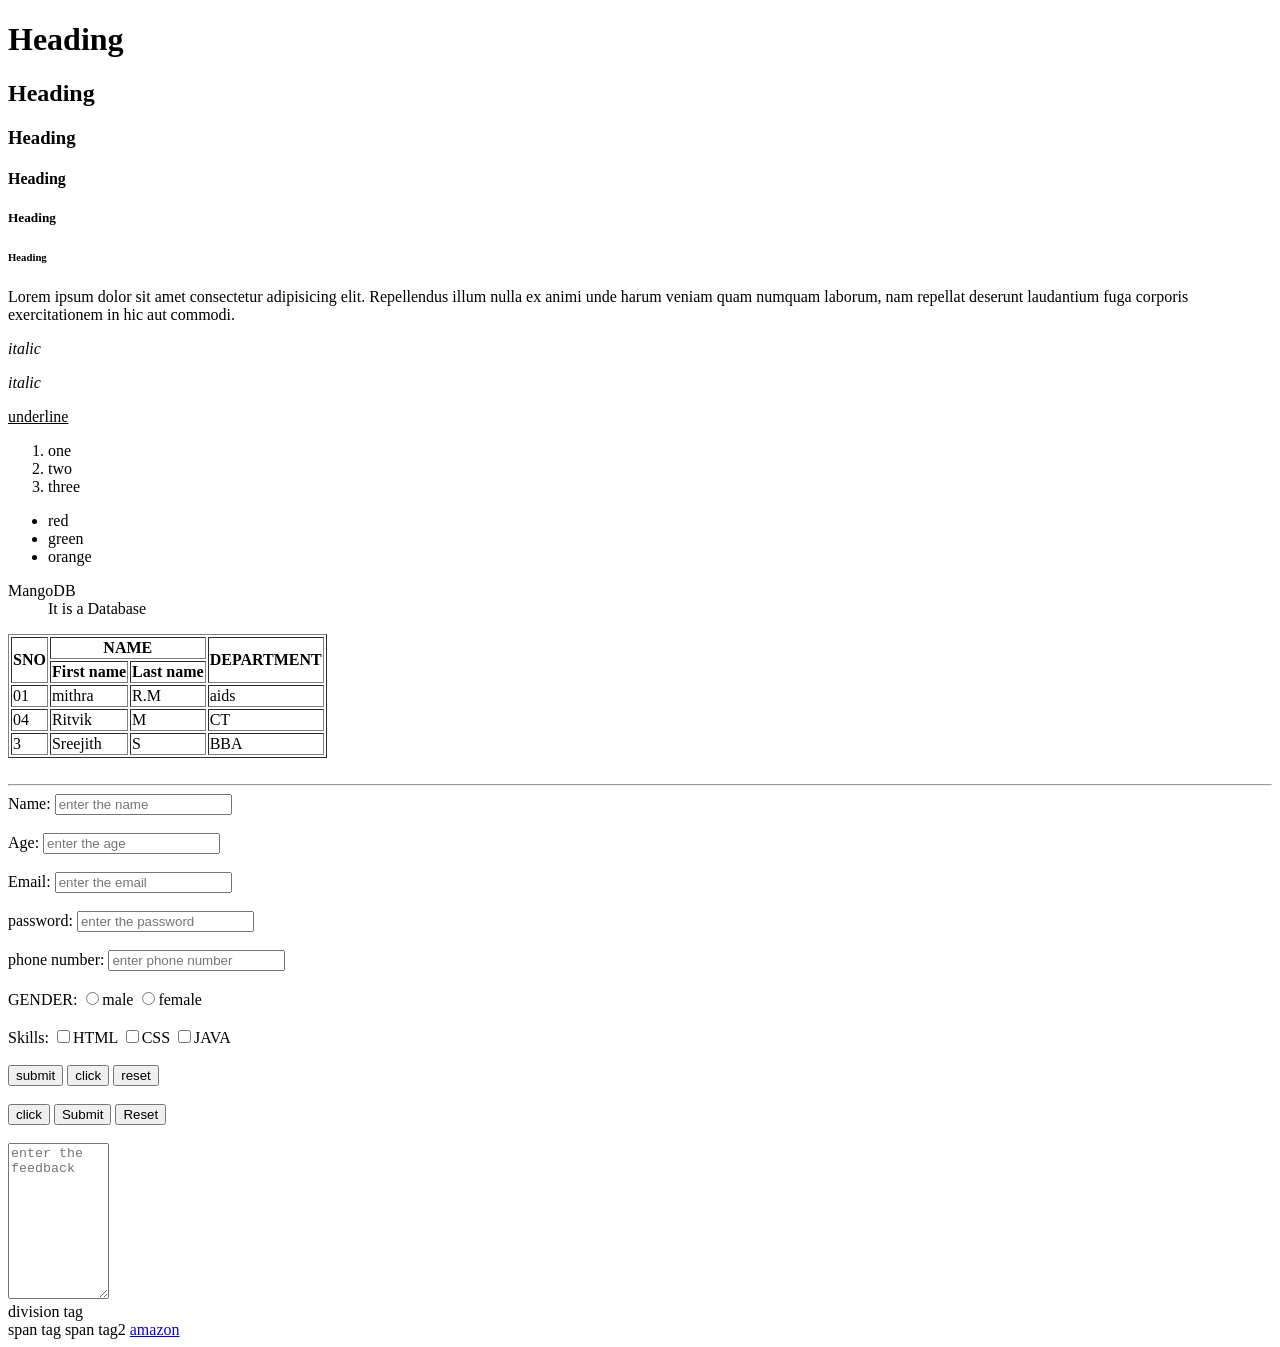
<file: index.html>
<!DOCTYPE html>
<html>
<head>
    <title>KPRCAS-HTML</title>
</head>
<body>
    <h1>Heading</h1>
    <h2>Heading</h2>
    <h3>Heading</h3>
    <h4>Heading</h4>
    <h5>Heading</h5>
    <h6>Heading</h6>
    

    <p>Lorem ipsum dolor sit amet consectetur adipisicing elit. Repellendus illum nulla ex animi unde harum veniam quam numquam laborum, nam repellat deserunt laudantium fuga corporis exercitationem in hic aut commodi.</p>
    <p><i>italic</i></p>
    <p><em>italic</em></p>
    <p><u>underline</u></p>

    <ol>
        <li>one</li>
        <li>two</li>
        <li>three</li>
    </ol>
    <ul>
        <li>red</li>
        <li>green</li>
        <li>orange</li>
    </ul>
    <dl>
        <dt>MangoDB</dt>
        <dd>It is a Database</dd>
    </dl>
    <table border=""1">
    <thead>
        <tr>
            <th rowspan="2">SNO</th>
            <th colspan="2">NAME</th>
            <th rowspan="2">DEPARTMENT</th>
        
        </tr>
        <tr>
            <th>First name</th>
            <th>Last name</th>
        </tr>

    </thead>
     <tbody>
        <tr>
            <td>01</td>
            <td>mithra</td>
            <td>R.M</td>
            <td>aids</td>
        </tr>
        <tr>
            <td>04</td>
            <td>Ritvik</td>
            <td>M</td>
            <td>CT</td>
        </tr>
        <tr>
            <td>3</td>
            <td>Sreejith</td>
            <td>S</td>
            <td>BBA</td>
        </tr>
     </tbody>
    </table>
    <br>
    <hr>
    <form>
        <label for="username">Name:</label>
        <input type="text" placeholder="enter the name">
        <br><br>
        <label for= "userage">Age:</label>
        <input type="number" placeholder="enter the age">
        <br><br>
        <label for="useremail">Email:</label>
        <input type="email" placeholder="enter the email">
        <br><br>
        <label for="userpassword">password:</label>
        <input type="password" placeholder="enter the password">
        <br><br>
        <label> phone number:</label>
        <input type="tel" placeholder="enter phone number">
        <br><br>
        <label>GENDER:</label>
        <input type="radio" name="GENDER" value="male">male
        <input type="radio" name="GENDER" value="female">female
        <br><br>
        <label>Skills:</label>
        <input type="checkbox" name="Skills" value="HTML">HTML
        <input type="checkbox" name="Skills" value="CSS">CSS
        <input type="checkbox" name="Skills" value="JAVA">JAVA
        <br><br>
        <button  type="submit">submit</button>
        <button type="button">click</button>
        <button type="reset">reset</button>
        <br><br>
        <input type="button" value="click">
        <input type="submit">
        <input type="reset">
        <br><br>
        <textarea name="feedback" cols="10" rows="10" placeholder="enter the feedback"></textarea>
    </form>
    <div>division tag</div>
    <span>span tag</span>
    <span>span tag2</span>
    <a href="https://www.amazon.in/" target="blank">amazon</a>
    
</body>
</html>
</file>
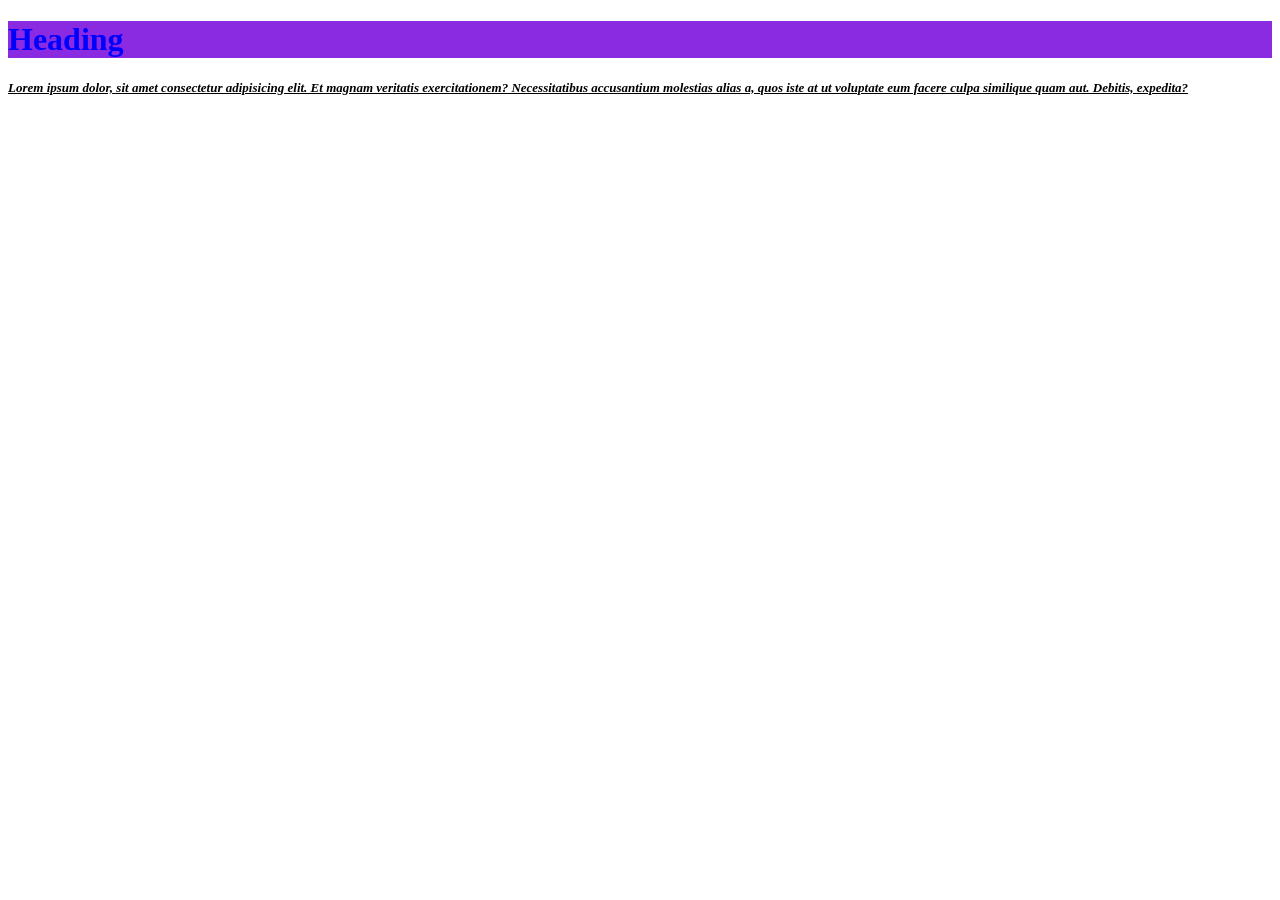
<file: CSS/index.html>
<!DOCTYPE html>
<html lang="en">
<head>
    <meta charset="UTF-8">
    <meta name="viewport" content="width=device-width, initial-scale=1.0">
    <title>Cascading style sheet</title>
    <link rel="stylesheet" href="./style.css">
    <style>
         h1{
             background-color: blueviolet;

         }
         p{
            color: black;
            font-style: italic;
            font-family: 'Times New Roman', Times, serif;
            font-weight: bold;
            font-size: small;
            text-decoration: underline;
         }
         

    </style>
    
</head>
<body>
    <h1 style="color: blue;">Heading</h1>
    <p>Lorem ipsum dolor, sit amet consectetur adipisicing elit. Et magnam veritatis exercitationem? Necessitatibus accusantium molestias alias a, quos iste at ut voluptate eum facere culpa similique quam aut. Debitis, expedita?</p>
    <a class=""link" href="Linked"
</body>
</html>
</file>
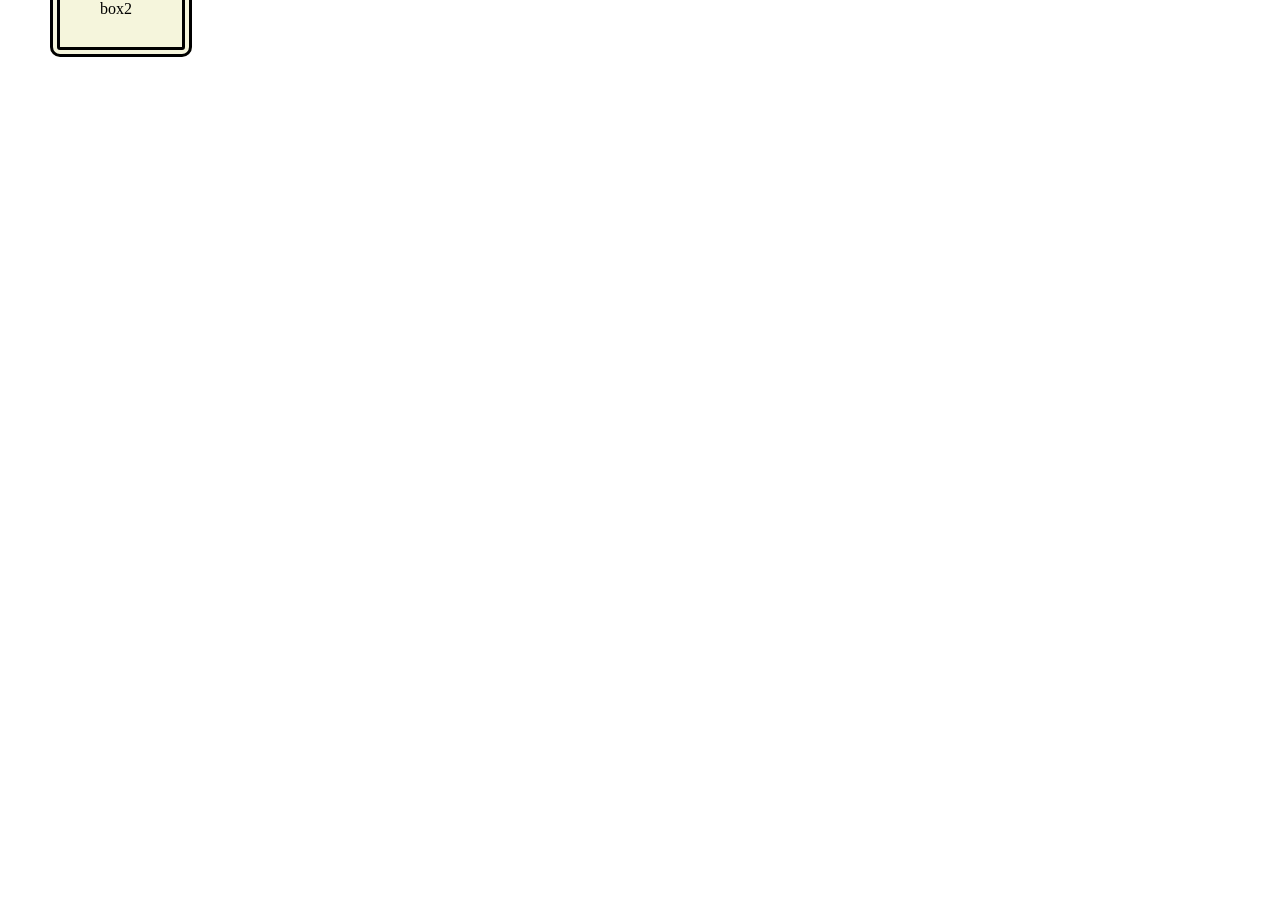
<file: CSS/boxmodel.html>
<!DOCTYPE html>
<html lang="en">
<head>
    <meta charset="UTF-8">
    <meta name="viewport" content="width=device-width, initial-scale=1.0">
    <title>Document</title>
</head>
<style>
    body{
        margin:0;

    }
    .box{
        height: 10px;
        background-color: beige;
        padding: 10px;
        padding-top: 20px;
        padding-bottom: 30px;
        padding-left: 40px;
        padding-right: 50px;
        padding: 10px,20px;
        padding: 10px,20px;
        padding:10px,20px,30px;
        padding: 10px,20px,30px,40px;
        border: 10px,double;
        border-radius: 10px;
        margin: 50px;
    }
</style>
<body>
    <span class=""box"></span>
    <span class="box 2">box2</span>
</body>
</html>
</file>
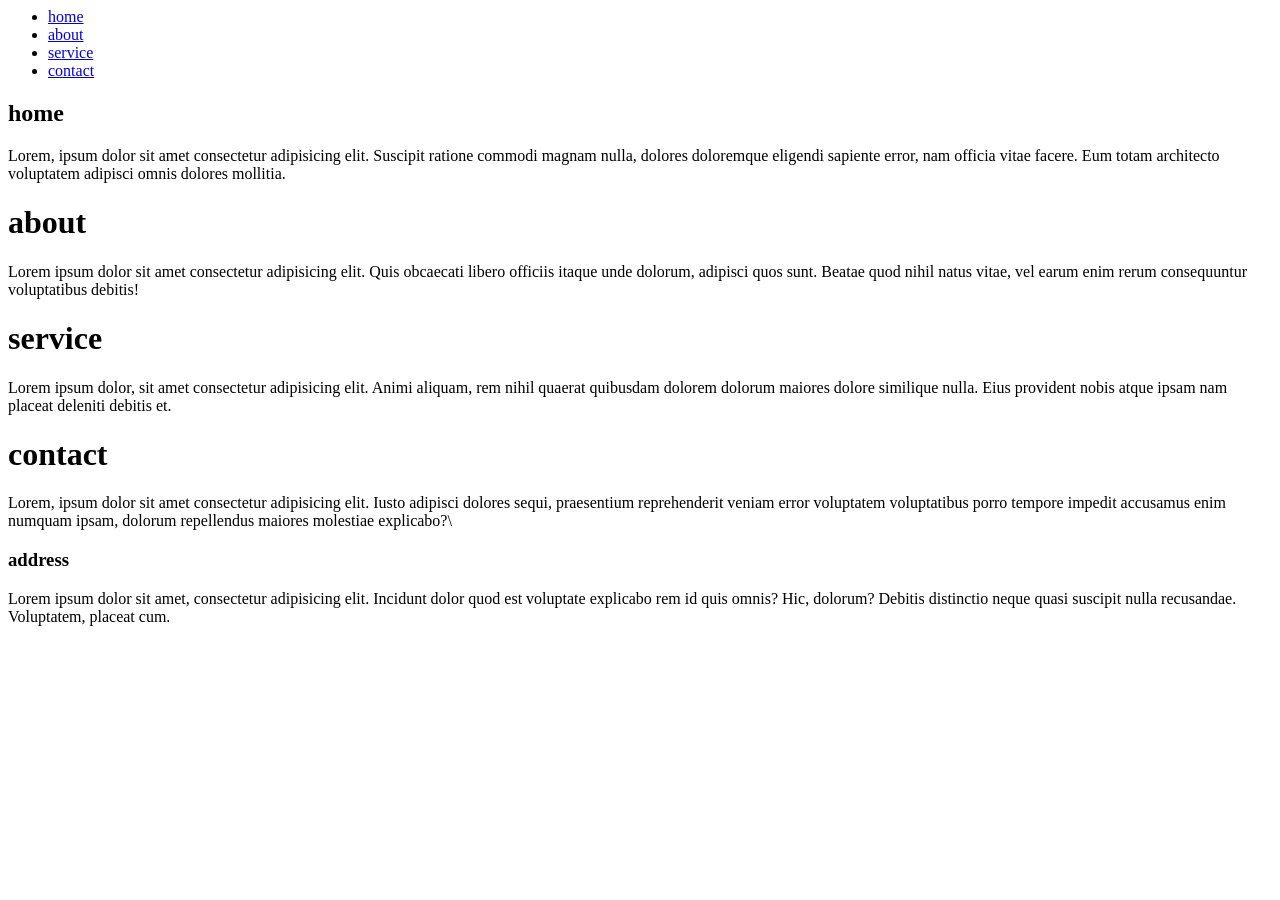
<file: HTML/dashboard.html>
<DOCTYPE html>
<html lang="en">
<head>
    <meta charset="UTF-8">
    <meta name="viewport" content="width=device-width, initial-scale=1.0">
    <title>dashboard</title>
</head>
<body>
    <nav>
        <ul>
            <li><a href="./home.html">home</a></li>
            <li><a href="./about.html">about</a></li>
            <li><a href="./service.html">service</a></li>
            <li><a href="./contact.html">contact</a></li>
        </ul>
    </nav>
    </header>
    <section>
    <div>
        <h1>home</h1>
        <p>Lorem, ipsum dolor sit amet consectetur adipisicing elit. Suscipit ratione commodi magnam nulla, dolores doloremque eligendi sapiente error, nam officia vitae facere. Eum totam architecto voluptatem adipisci omnis dolores mollitia.</p>
        </div>
    </section> 
    </section id="about">
    <div>
        <h1>about</h1>
        <p>Lorem ipsum dolor sit amet consectetur adipisicing elit. Quis obcaecati libero officiis itaque unde dolorum, adipisci quos sunt. Beatae quod nihil natus vitae, vel earum enim rerum consequuntur voluptatibus debitis!
        </div>           
    </section>
</section id="service">
    <div>
        <h1>service</h1>
        <p>Lorem ipsum dolor, sit amet consectetur adipisicing elit. Animi aliquam, rem nihil quaerat quibusdam dolorem dolorum maiores dolore similique nulla. Eius provident nobis atque ipsam nam placeat deleniti debitis et.
        </section>
    </section id="contact">
    <div>
        <h1>contact</h1>
        <p>Lorem, ipsum dolor sit amet consectetur adipisicing elit. Iusto adipisci dolores sequi, praesentium reprehenderit veniam error voluptatem voluptatibus porro tempore impedit accusamus enim numquam ipsam, dolorum repellendus maiores molestiae explicabo?\
        </div>
    </section>
<footer>
    <h3>address</h3>
    <p>Lorem ipsum dolor sit amet, consectetur adipisicing elit. Incidunt dolor quod est voluptate explicabo rem id quis omnis? Hic, dolorum? Debitis distinctio neque quasi suscipit nulla recusandae. Voluptatem, placeat cum.
    </footer>          
</body>
</html>
</file>
<file: CSS/style.css>
/*selector{
       property value;
}*/
p{
    color: aquamarine;
}
h1{
    background-color: aquamarine;
}
p{
    font-style: italic;
    font-family: 'Times New Roman', Times, serif;
    font-weight: bold;
    font-size: small;
    text-decoration: underline;
}
a{
    color: black;
    text-decoration: underline;
}
.link{
    color:black;
    text-decoration: underline;
}
</file>
